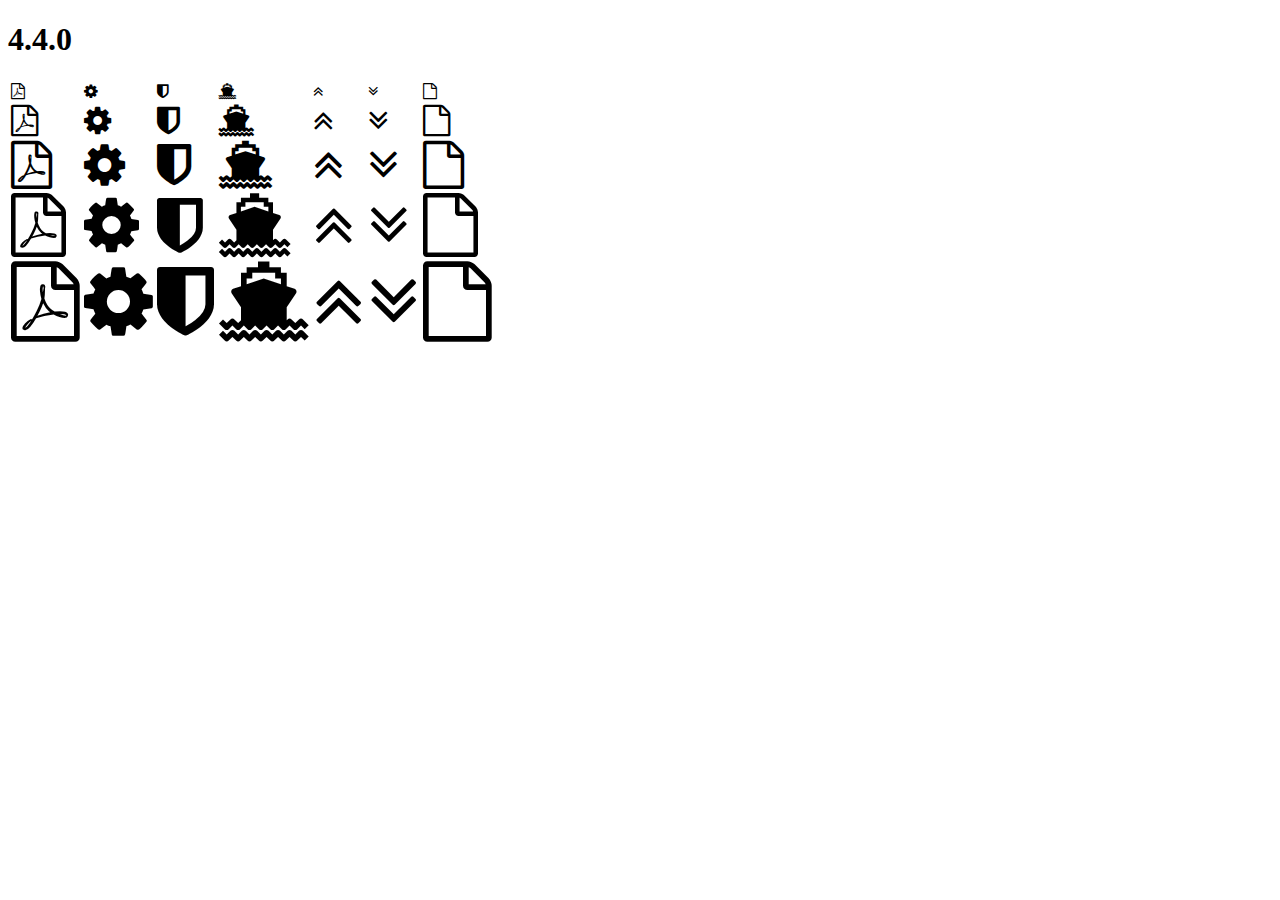
<file: src/main/resources/static/layout/vendors/font-awesome/fonts/4.4.0/index.html>
<!DOCTYPE html>
<html>
  <head>
    <link rel="stylesheet" href="https://maxcdn.bootstrapcdn.com/font-awesome/4.4.0/css/font-awesome.css" />
  </head>

  <body>
    <h1>4.4.0</h1>
    <table>
      <tr>
        <td><i class="fa fa-1x fa-file-pdf-o"></i></td>
        <td><i class="fa fa-1x fa-cog"></i></td>
        <td><i class="fa fa-1x fa-shield"></i></td>
        <td><i class="fa fa-1x fa-ship"></i></td>
        <td><i class="fa fa-1x fa-angle-double-up"></i></td>
        <td><i class="fa fa-1x fa-angle-double-down"></i></td>
        <td><i class="fa fa-1x fa-file-o"></i></td>
      </tr>
      <tr>
        <td><i class="fa fa-2x fa-file-pdf-o"></i></td>
        <td><i class="fa fa-2x fa-cog"></i></td>
        <td><i class="fa fa-2x fa-shield"></i></td>
        <td><i class="fa fa-2x fa-ship"></i></td>
        <td><i class="fa fa-2x fa-angle-double-up"></i></td>
        <td><i class="fa fa-2x fa-angle-double-down"></i></td>
        <td><i class="fa fa-2x fa-file-o"></i></td>
      </tr>
      <tr>
        <td><i class="fa fa-3x fa-file-pdf-o"></i></td>
        <td><i class="fa fa-3x fa-cog"></i></td>
        <td><i class="fa fa-3x fa-shield"></i></td>
        <td><i class="fa fa-3x fa-ship"></i></td>
        <td><i class="fa fa-3x fa-angle-double-up"></i></td>
        <td><i class="fa fa-3x fa-angle-double-down"></i></td>
        <td><i class="fa fa-3x fa-file-o"></i></td>
      </tr>
      <tr>
        <td><i class="fa fa-4x fa-file-pdf-o"></i></td>
        <td><i class="fa fa-4x fa-cog"></i></td>
        <td><i class="fa fa-4x fa-shield"></i></td>
        <td><i class="fa fa-4x fa-ship"></i></td>
        <td><i class="fa fa-4x fa-angle-double-up"></i></td>
        <td><i class="fa fa-4x fa-angle-double-down"></i></td>
        <td><i class="fa fa-4x fa-file-o"></i></td>
      </tr>
      <tr>
        <td><i class="fa fa-5x fa-file-pdf-o"></i></td>
        <td><i class="fa fa-5x fa-cog"></i></td>
        <td><i class="fa fa-5x fa-shield"></i></td>
        <td><i class="fa fa-5x fa-ship"></i></td>
        <td><i class="fa fa-5x fa-angle-double-up"></i></td>
        <td><i class="fa fa-5x fa-angle-double-down"></i></td>
        <td><i class="fa fa-5x fa-file-o"></i></td>
      </tr>
    </table>
  </body>

</html>
</file>
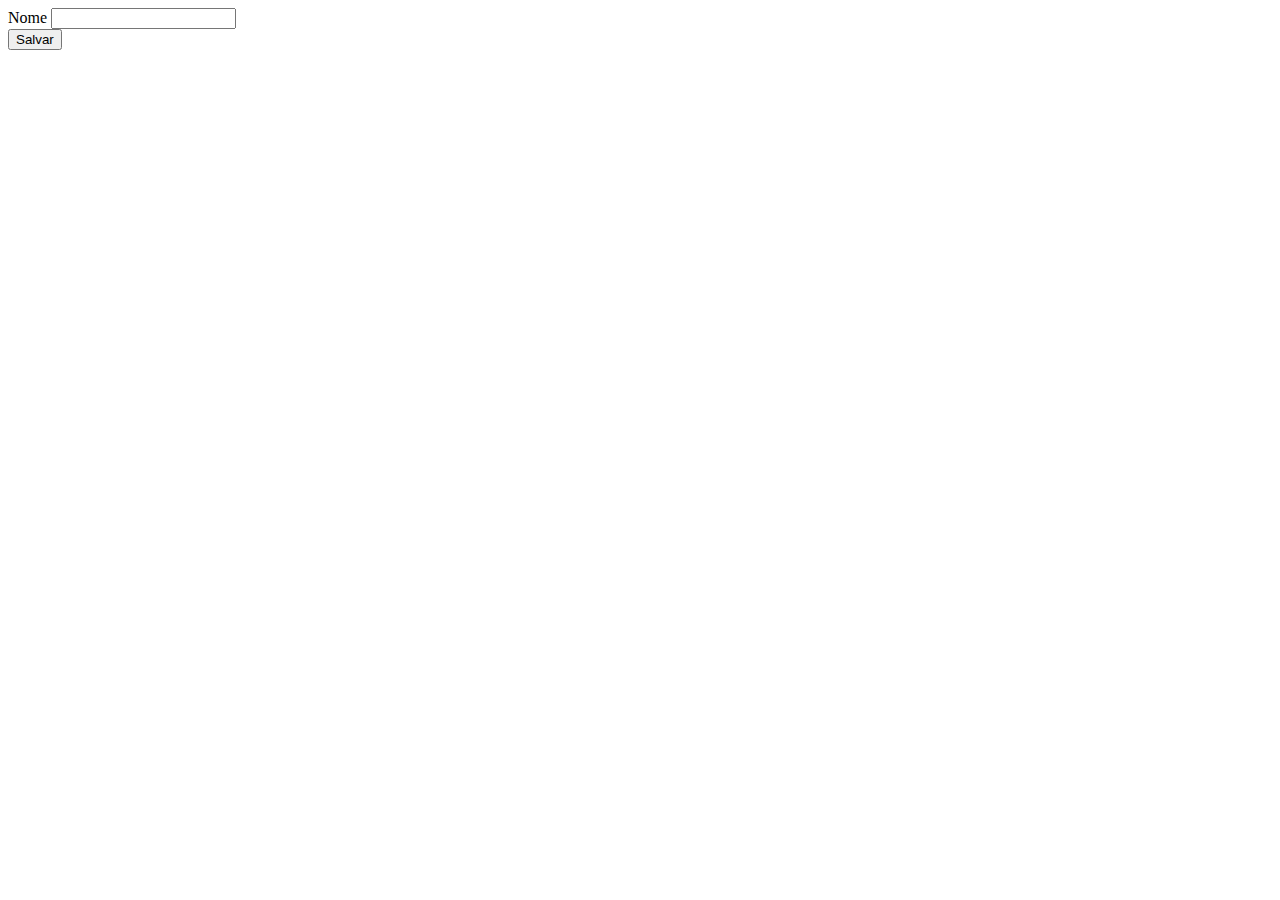
<file: src/main/resources/templates/autores/form.html>
<!DOCTYPE html>
<html xmlns:th="http://www.thymeleaf.org"
      xmlns:layout="http://www.ultraq.net.nz/thymeleaf/layout"  layout:decorate="~{layout/layout-padrao}">
<head>
    <meta charset="UTF-8"/>
    <title>Cadastrar Autor</title>
</head>
<body>

<section layout:fragment="header">
    <div th:replace="/fragments/Header :: edicao ('Autores', '/autores', 'Cadastro de Autor')"></div>
</section>


<section layout:fragment="conteudo">
    <div class="container-fluid">
    <form id="autoresForm" th:object="${autor}" th:action="@{/autores}" method="post"  action="#">

        <div th:replace="/fragments/MensagensErroValidacao :: alert"></div>

        <input type="hidden" th:field="*{id}"/>

        <div class="row">
            <div class="form-group  col-sm-12  bw-required" th:classappend="${#fields.hasErrors('nome')} ? has-error">
                <label for="nome" class="control-label">Nome</label>
                <input type="text" th:field="*{nome}" id="nome" class="form-control" maxlength="100"/>
            </div>
        </div>

        <button type="submit" class="btn btn-primary">Salvar</button>
    </form>
</div>
</section>
</body>
</html>
</file>
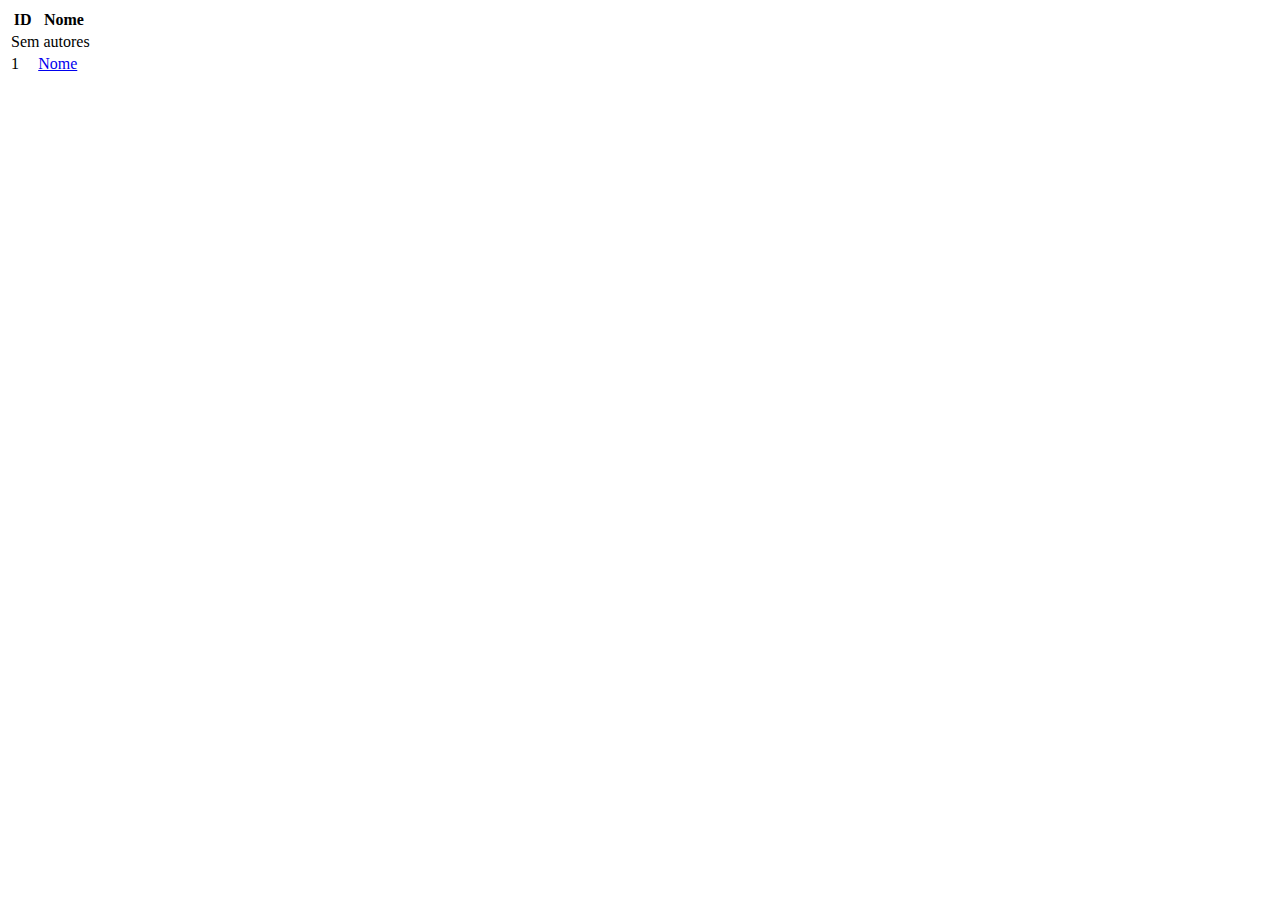
<file: src/main/resources/templates/autores/list.html>
<!DOCTYPE html>
<html xmlns:th="http://www.thymeleaf.org"
      xmlns:layout="http://www.ultraq.net.nz/thymeleaf/layout" layout:decorate="~{layout/layout-padrao}">
<head>
    <meta charset="UTF-8"/>
    <title>Autor</title>
</head>

<body>

<section layout:fragment="header">
    <div th:replace="/fragments/Header :: pesquisa ('Pesquisa de Autores', '/autores/novo', 'Novo Autor')"></div>
</section>

<section layout:fragment="conteudo">
    <div class="container-fluid">
        <div class="table-responsive  bw-tabela-simples">
            <table class="table table-hover">
                <thead>
                <tr>
                    <th>ID</th>
                    <th>Nome</th>
                    <th class="table-col-acoes"></th>
                </tr>
                </thead>
                <tbody>
                <tr th:if="${autores.empty}">
                    <td colspan="2">Sem autores</td>
                </tr>
                <tr th:each="autor : ${autores}">
                    <td th:text="${autor.id}">1</td>
                    <td><a href="#" th:href="@{'/autores/'+${autor.id}}"
                           th:text="${autor.nome}"> Nome </a></td>
                    <td class="text-center">
                        <a class="btn  btn-link  btn-xs" title="Editar" th:href="@{/autores/{id}(id=${autor.id})}">
                            <i class="glyphicon glyphicon-pencil"></i>
                        </a>
                        <a class="btn  btn-link  btn-xs" title="Excluir"
                           th:href="@{/autores/excluir/{id}(id=${autor.id})}">
                            <i class="glyphicon glyphicon-remove"></i>
                        </a>
                    </td>

                </tr>
                </tbody>
            </table>
        </div>
    </div>
</section>

</body>
</html>
</file>
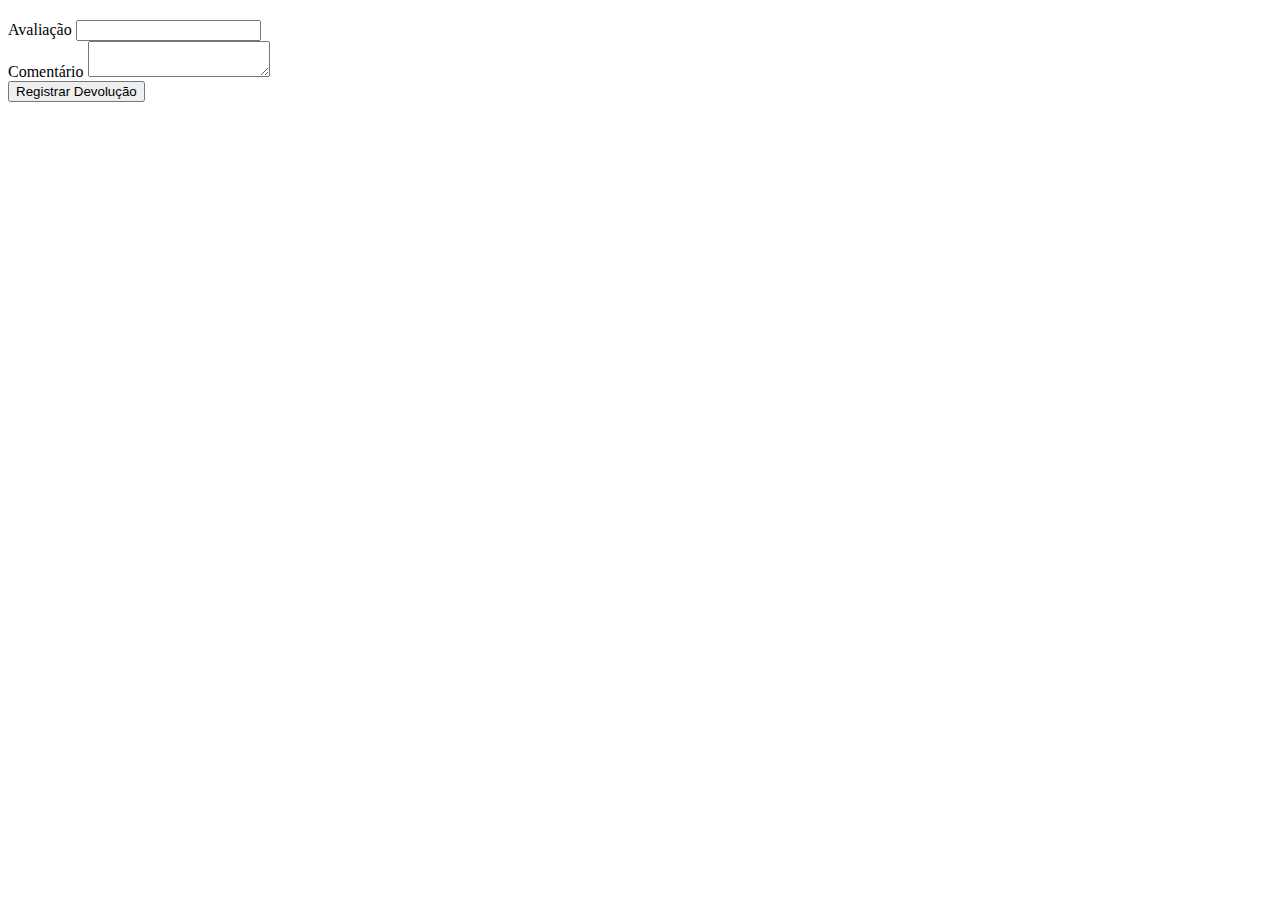
<file: src/main/resources/templates/emprestimo/devolucaoForm.html>
<!DOCTYPE html>
<html xmlns:th="http://www.thymeleaf.org"
      xmlns:layout="http://www.ultraq.net.nz/thymeleaf/layout" layout:decorate="~{layout/layout-padrao}">
<head>
    <meta charset="UTF-8"/>
    <title>Registrar Devolução</title>
</head>
<body>

<section layout:fragment="header">
    <div th:replace="/fragments/Header :: edicao ('Meus Empréstimos', '/emprestimos/usuario', 'Registrar Devolução')"></div>
</section>


<section layout:fragment="conteudo">
    <div class="container-fluid">

        <div class="row">
            <div class="form-group  col-sm-12">
                <h2 th:text="'Devolução do livro: ' + ${emprestimo.livro.titulo}"></h2>
            </div>
        </div>

        <form id="devolucaoForm" th:object="${review}" th:action="@{/emprestimos/devolucao/{id} (id=${emprestimo.id})}"
              method="post" action="#">
            <div th:replace="/fragments/MensagensErroValidacao :: alert"></div>

            <div class="row">
                <div class="form-group  col-sm-12  bw-required"
                     th:classappend="${#fields.hasErrors('avaliacao')} ? has-error">
                    <label for="avaliacao" class="control-label">Avaliação</label>
                    <input type="text" id="avaliacao" class="rating" data-min="0" data-max="5" data-step="1" th:field="*{avaliacao}" data-show-clear="false" data-show-caption="false" />
                </div>
            </div>

            <div class="row">
                <div class="form-group  col-sm-12  bw-required"
                     th:classappend="${#fields.hasErrors('comentario')} ? has-error">
                    <label for="comentario" class="control-label">Comentário</label>
                    <textarea id="comentario" class="form-control" th:field="*{comentario}" maxlength="500"></textarea>
                </div>
            </div>

            <button onclick="submitForm();" class="btn btn-primary">Registrar Devolução</button>
        </form>
    </div>
</section>

<script layout:fragment="script">
    function submitForm() {
        if (!document.getElementById('avaliacao').value) {
            document.getElementById('avaliacao').value = "0";
        }

        document.getElementById('devolucaoForm').submit();
    }
</script>
</body>
</html>
</file>
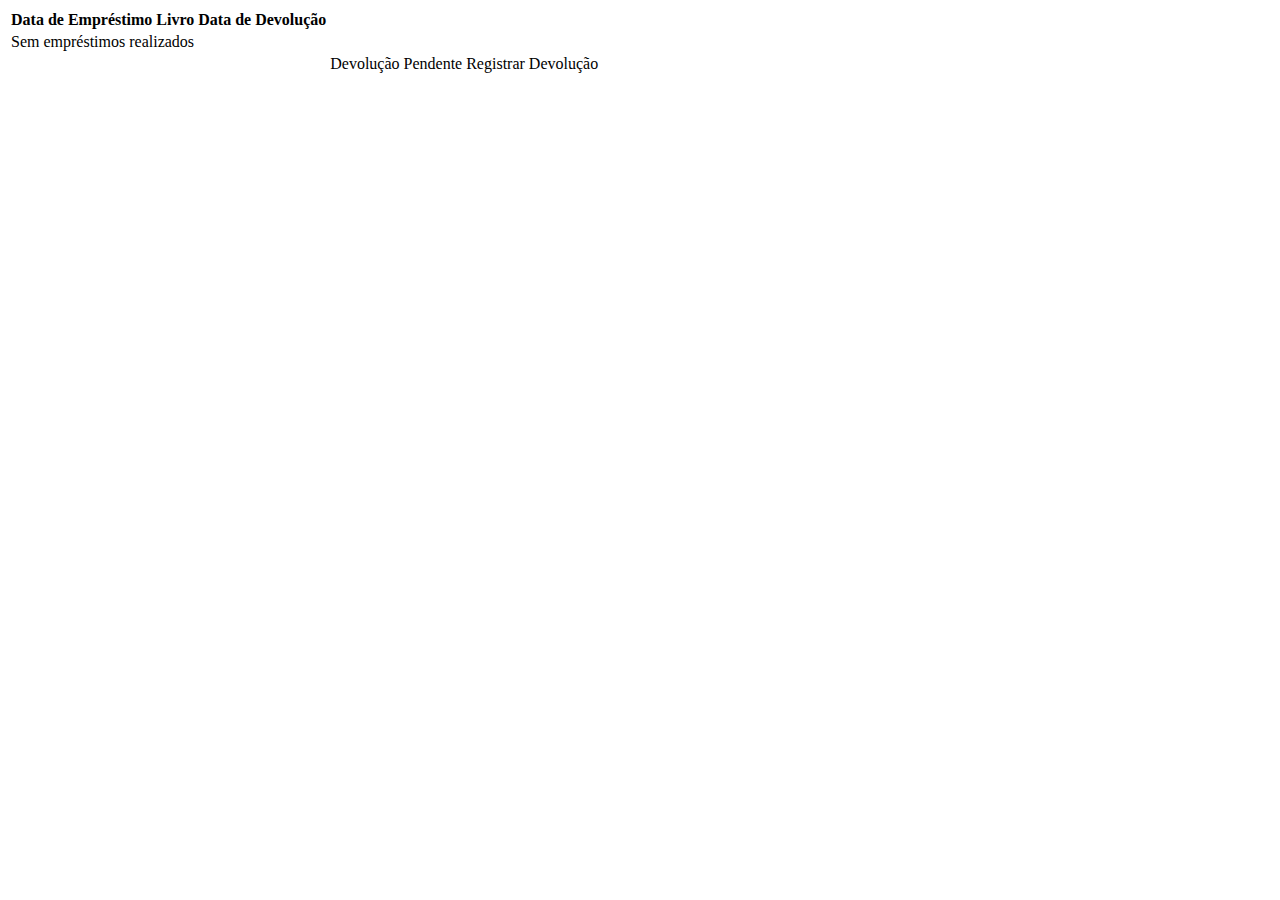
<file: src/main/resources/templates/emprestimo/meusEmprestimosList.html>
<!DOCTYPE html>
<html xmlns:th="http://www.thymeleaf.org"
      xmlns:layout="http://www.ultraq.net.nz/thymeleaf/layout" layout:decorate="~{layout/layout-padrao}">
<head>
    <meta charset="UTF-8"/>
    <title>Meus Empréstimos</title>
</head>

<body>

<section layout:fragment="header">
    <div th:replace="/fragments/Header :: pesquisa ('Meus Empréstimos', null, null)"></div>
</section>

<section layout:fragment="conteudo">
    <div class="container-fluid">
        <div class="table-responsive  bw-tabela-simples">
        <table class="table table-hover">
            <thead>
            <tr>
                <th>Data de Empréstimo</th>
                <th>Livro</th>
                <th>Data de Devolução</th>
                <th class="table-col-acoes"></th>
            </tr>
            </thead>
            <tbody>
            <tr th:if="${emprestimos.empty}">
                <td colspan="4">Sem empréstimos realizados</td>
            </tr>
            <tr th:each="emprestimo : ${emprestimos}">
                <td th:text="${#dates.format(emprestimo.dataEmprestimo,'dd/MM/yyyy HH:mm:ss')}"></td>
                <td th:text="${emprestimo.livro.titulo}"></td>
                <td th:if="${emprestimo.dataDevolucao}" th:text="${#dates.format(emprestimo.dataDevolucao,'dd/MM/yyyy HH:mm:ss')}"></td>
                <td th:unless="${emprestimo.dataDevolucao}" class="text-danger">Devolução Pendente</td>
                <td class="text-center">
                    <a th:unless="${emprestimo.dataDevolucao}"
                       class="btn  btn-primary"
                       th:href="@{/emprestimos/devolucao/{id} (id=${emprestimo.id})}">Registrar Devolução</a>
                </td>
            </tr>
            </tbody>
        </table>
        </div>
    </div>
</section>

</body>
</html>
</file>
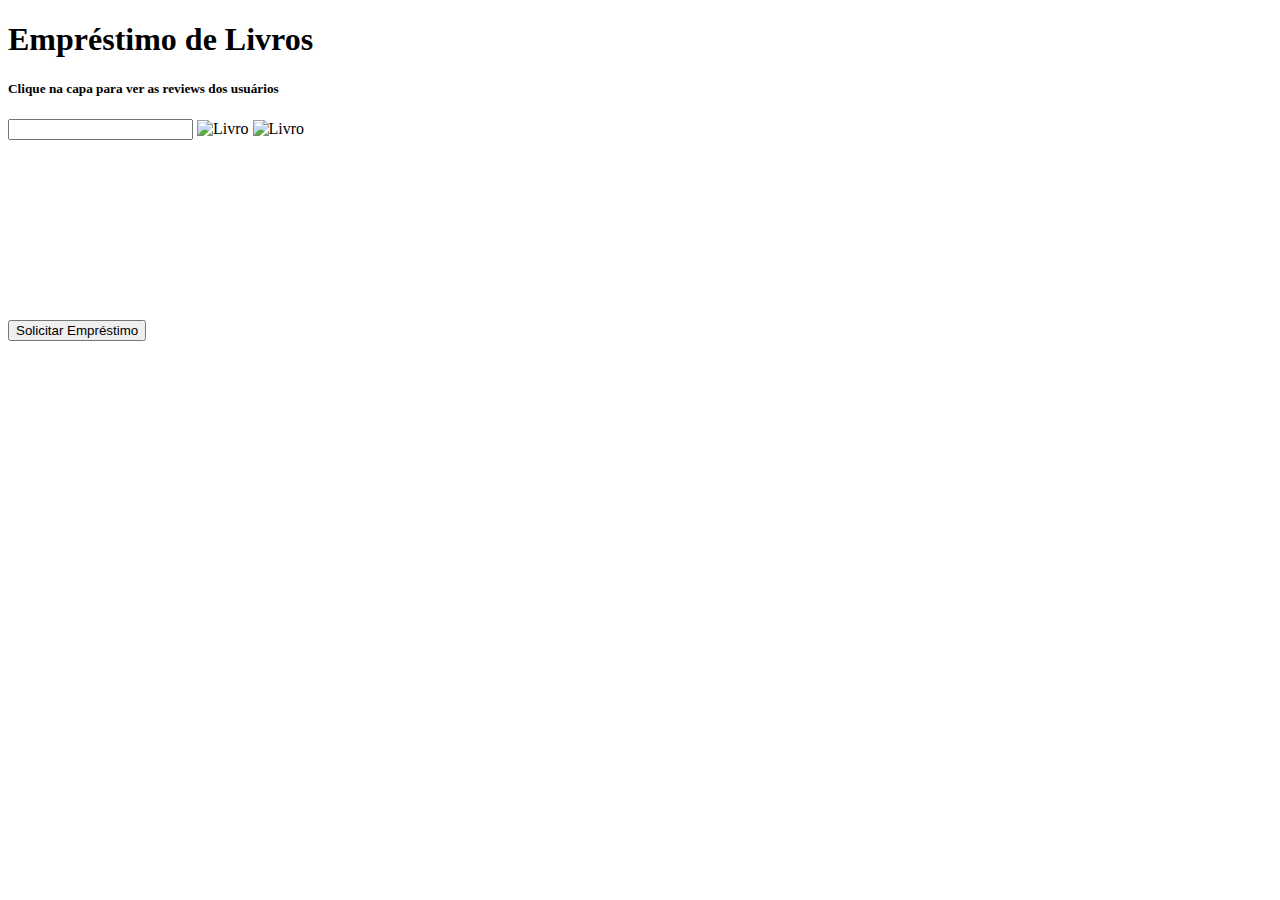
<file: src/main/resources/templates/emprestimo/painel.html>
<!DOCTYPE html>
<html xmlns:th="http://www.thymeleaf.org"
      xmlns:layout="http://www.ultraq.net.nz/thymeleaf/layout" layout:decorate="~{layout/layout-padrao}">
<head>
    <meta charset="UTF-8"/>
    <title>Empréstimo</title>
</head>
<body>

<section layout:fragment="header">
    <div class="page-header">
        <div th:replace="/fragments/MensagemSucesso :: alert"></div>

        <div class="container-fluid">

            <div class="row">
                <div class="col-xs-8">
                    <h1>Empréstimo de Livros</h1>
                </div>

            </div>

            <h5>Clique na capa para ver as reviews dos usuários</h5>
        </div>

    </div>
</section>

<section layout:fragment="conteudo">

    <div class="container-fluid">
        <div class="row">
            <div class="col-md-3" th:each="livro : ${livros}">
                <form th:id="'emprestimosForm_' + ${livro.id}" th:action="@{/emprestimos/{id}(id=${livro.id})}" method="post" action="#">

                    <div class="panel panel-default efeito">
                        <div class="panel-heading">
                            <h3 class="panel-title text-center"><a th:href="@{/reviews/{id} (id=${livro.id})}"
                                                                   th:text="${livro.titulo}"></a></h3>
                        </div>
                        <div class="panel-body" style="min-height: 300px; max-height: 300px;">

                            <div class="row">
                            <input type="text" class="rating" data-size="xs" data-display-only="true"
                                   th:value="${livro.mediaAvaliacoes}"/>

                            <a th:href="@{/reviews/{id} (id=${livro.id})}">
                                <img style="min-height: 200px; max-height: 200px; width: 200px"
                                     class="img-responsive center-block fotoEfeito"
                                     th:if="${livro.foto}"
                                     th:src="${@dadosComunsViews.getUrlFoto(livro.foto)}"
                                     alt="Livro">

                                <img class="img-responsive center-block fotoEfeito"
                                     th:unless="${livro.foto}"
                                     th:src="@{/img/sem-foto.jpg}"
                                     width="200px" height="200px"
                                     alt="Livro">
                            </a></div>

                            <div class="row"><button type="submit" class="btn btn-primary btn-block">Solicitar Empréstimo</button></div>
                        </div>
                    </div>
                </form>
            </div>
        </div>
    </div>

</section>
</body>

</html>
</file>
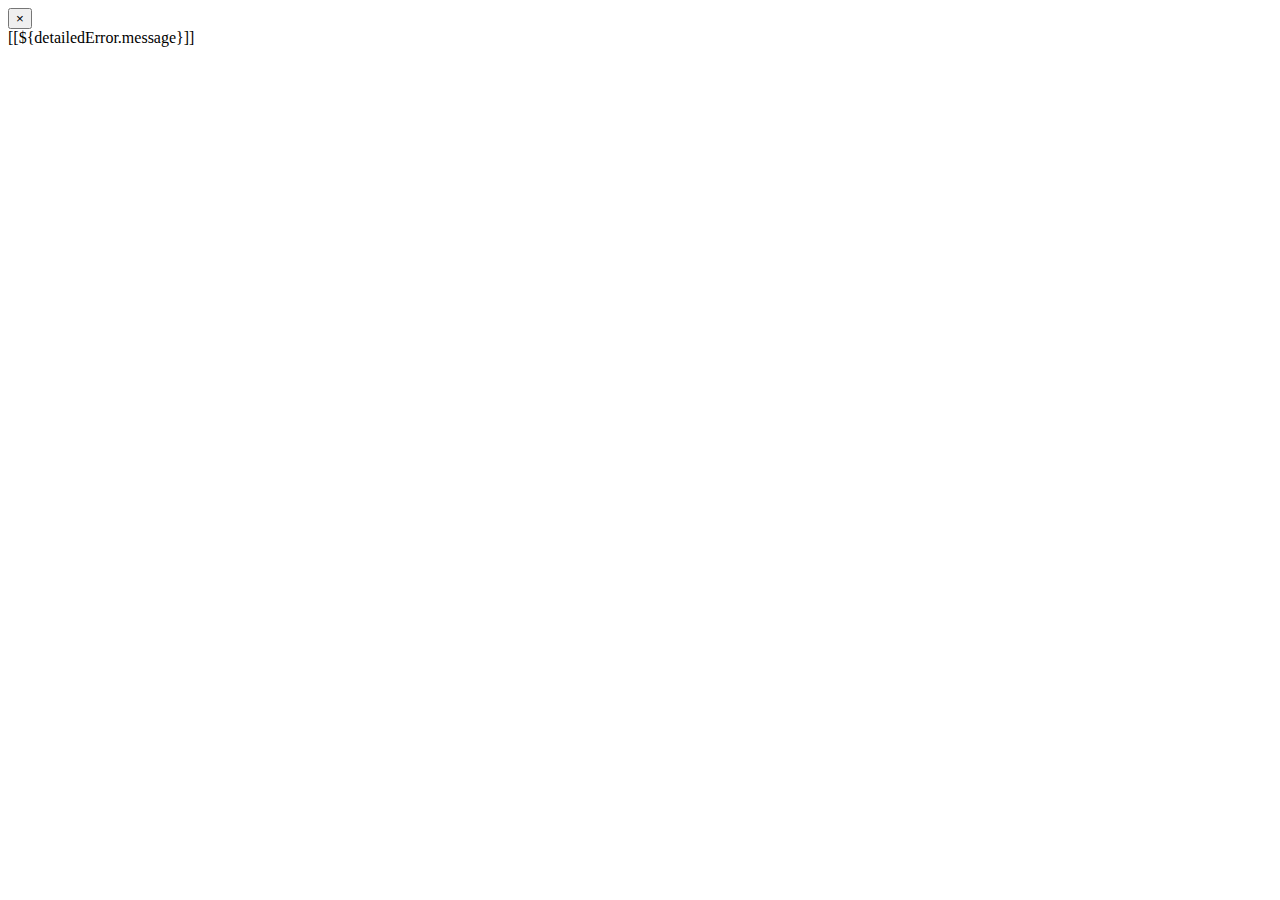
<file: src/main/resources/templates/fragments/MensagensErroValidacao.html>
<!DOCTYPE html>
<html lang="pt" xmlns="http://www.w3.org/1999/xhtml" 
	xmlns:th="http://www.thymeleaf.org">
	
<div class="alert  alert-danger  alert-dismissible" role="alert" th:if="${#fields.hasAnyErrors()}" th:fragment="alert">
	<button type="button" class="close" data-dismiss="alert" ><span aria-hidden="true">&times;</span></button>
	<th:block th:each="detailedError : ${#fields.detailedErrors()}">
		<div><i class="fa  fa-exclamation-circle"></i> [[${detailedError.message}]]</div>
	</th:block>
</div>
	
</html>
</file>
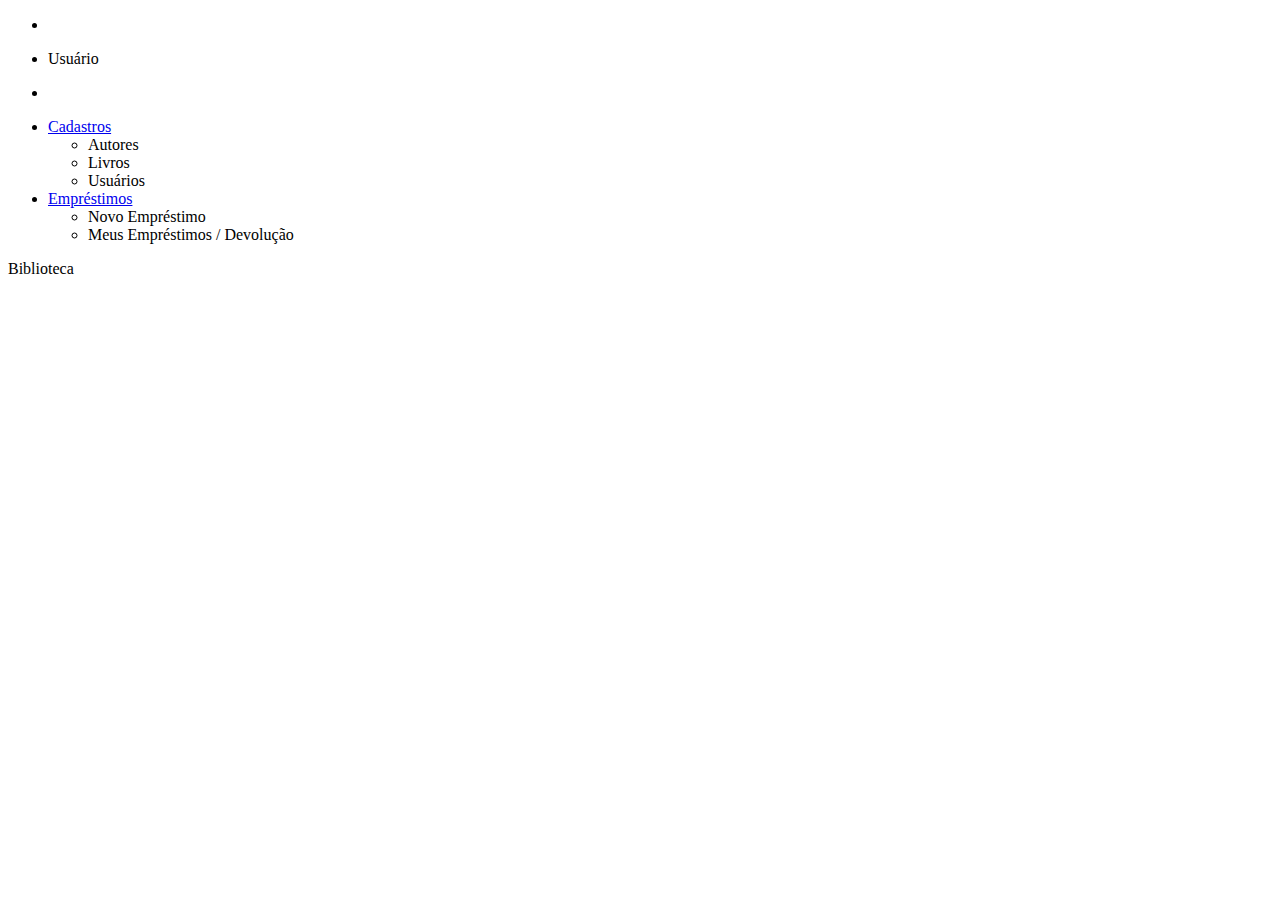
<file: src/main/resources/templates/layout/layout-padrao.html>
<!DOCTYPE html>
<html lang="pt"
      xmlns="http://www.w3.org/1999/xhtml"
      xmlns:th="http://www.thymeleaf.org"
      xmlns:sec="http://www.thymeleaf.org/thymeleaf-extras-springsecurity4"
      xmlns:layout="http://www.ultraq.net.nz/thymeleaf/layout"
>
<head>
    <meta charset="UTF-8"/>
    <meta http-equiv="X-UA-Compatible" content="IE=edge"/>
    <meta name="viewport" content="width=device-width, initial-scale=1"/>

    <title>Biblioteca</title>

    <link rel="stylesheet" type="text/css" th:href="@{/layout/stylesheets/vendors.min.css}"/>
    <link rel="stylesheet" type="text/css" th:href="@{/layout/stylesheets/algaworks.min.css}"/>
    <link rel="stylesheet" type="text/css" th:href="@{/layout/stylesheets/application.css}"/>
    <link rel="stylesheet" type="text/css" th:href="@{/layout/stylesheets/star-rating.min.css}"/>
    <link rel="stylesheet" type="text/css" th:href="@{/stylesheets/brewer.css}"/>
    <link rel="stylesheet" type="text/css" th:href="@{/css/painel.livros.css}"/>

    <!-- HTML5 shim and Respond.js for IE8 support of HTML5 elements and media queries -->
    <!-- WARNING: Respond.js doesn't work if you view the page via file:// -->
    <!--[if lt IE 9]>
    <script src="https://oss.maxcdn.com/html5shiv/3.7.2/html5shiv.min.js"></script>
    <script src="https://oss.maxcdn.com/respond/1.4.2/respond.min.js"></script>
    <![endif]-->
</head>

<body>
<div class="aw-layout-page">
    <nav class="navbar  navbar-fixed-top  navbar-default  js-sticky-reference" id="main-navbar">
        <div class="container-fluid">
            <div class="navbar-header">
                <a class="navbar-brand  hidden-xs" th:href="@{/}">
                    <i class="fa  fa-fw  fa-book"></i>
                </a>

                <ul class="nav  navbar-nav">
                    <li>
                        <a href="#" class="js-sidebar-toggle">
                            <i class="fa  fa-bars"></i>
                        </a>
                    </li>
                </ul>
            </div>

            <ul class="nav navbar-nav  navbar-right">
                <li>
                    <p class="navbar-text" th:text="${#authentication.principal.username}">Usuário</p>
                </li>

                <li>
                    <a th:href="@{/logout}"><em class="fa  fa-sign-out"></em></a>
                </li>
            </ul>
        </div>
    </nav>

    <aside class="aw-layout-sidebar  js-sidebar">
        <div class="aw-layout-sidebar__content">

            <nav class="aw-menu  js-menu">
                <ul class="aw-menu__list">

                    <li sec:authorize="hasAuthority('ROLE_ADMINISTRADOR')" class="aw-menu__item">
                        <a href="#">
                            <i class="fa  fa-fw  fa-database"></i><span>Cadastros</span>
                            <i class="aw-menu__navigation-icon  fa"></i>
                        </a>

                        <ul class="aw-menu__list  aw-menu__list--sublist">

                            <li class="aw-menu__item  aw-menu__item--link">
                                <a th:href="@{/autores}">Autores</a>
                            </li>

                            <li class="aw-menu__item  aw-menu__item--link">
                                <a th:href="@{/livros}">Livros</a>
                            </li>

                            <li class="aw-menu__item  aw-menu__item--link">
                                <a th:href="@{/usuarios}">Usuários</a>
                            </li>
                        </ul>
                    </li>

                    <li sec:authorize="hasAuthority('ROLE_USUARIO_BIBLIOTECA')" class="aw-menu__item">
                        <a href="#">
                            <i class="fa  fa-fw  fa-book"></i><span>Empréstimos</span>
                            <i class="aw-menu__navigation-icon  fa"></i>
                        </a>

                        <ul class="aw-menu__list  aw-menu__list--sublist">

                            <li class="aw-menu__item  aw-menu__item--link">
                                <a th:href="@{/emprestimos}">Novo Empréstimo</a>
                            </li>

                            <li class="aw-menu__item  aw-menu__item--link">
                                <a th:href="@{/emprestimos/usuario}">Meus Empréstimos / Devolução</a>
                            </li>
                        </ul>
                    </li>
                </ul>
            </nav>

        </div>
    </aside>

    <section class="aw-layout-content  js-content">
        <section layout:fragment="header"></section>
        <section layout:fragment="conteudo"></section>
    </section>

    <footer class="aw-layout-footer  js-content">
        <div class="container-fluid">
            <span class="aw-footer-disclaimer">Biblioteca</span>
        </div>
    </footer>
</div>

<script th:src="@{/layout/javascripts/vendors.min.js}"></script>
<script th:src="@{/layout/javascripts/algaworks.min.js}"></script>
<script th:src="@{/layout/javascripts/star-rating.min.js}"></script>
<script th:src="@{/javascripts/vendors/jquery.masknumber.min.js}"></script>
<script th:src="@{/javascripts/vendors/jquery.mask.min.js}"></script>

<script>
    jQuery('.js-moeda').mask("#.##0,00", {reverse: true});
    jQuery('.js-numero').maskNumber({integer: true, thousands: ''});
</script>

<script layout:fragment="script"></script>

</body>
</html>
</file>
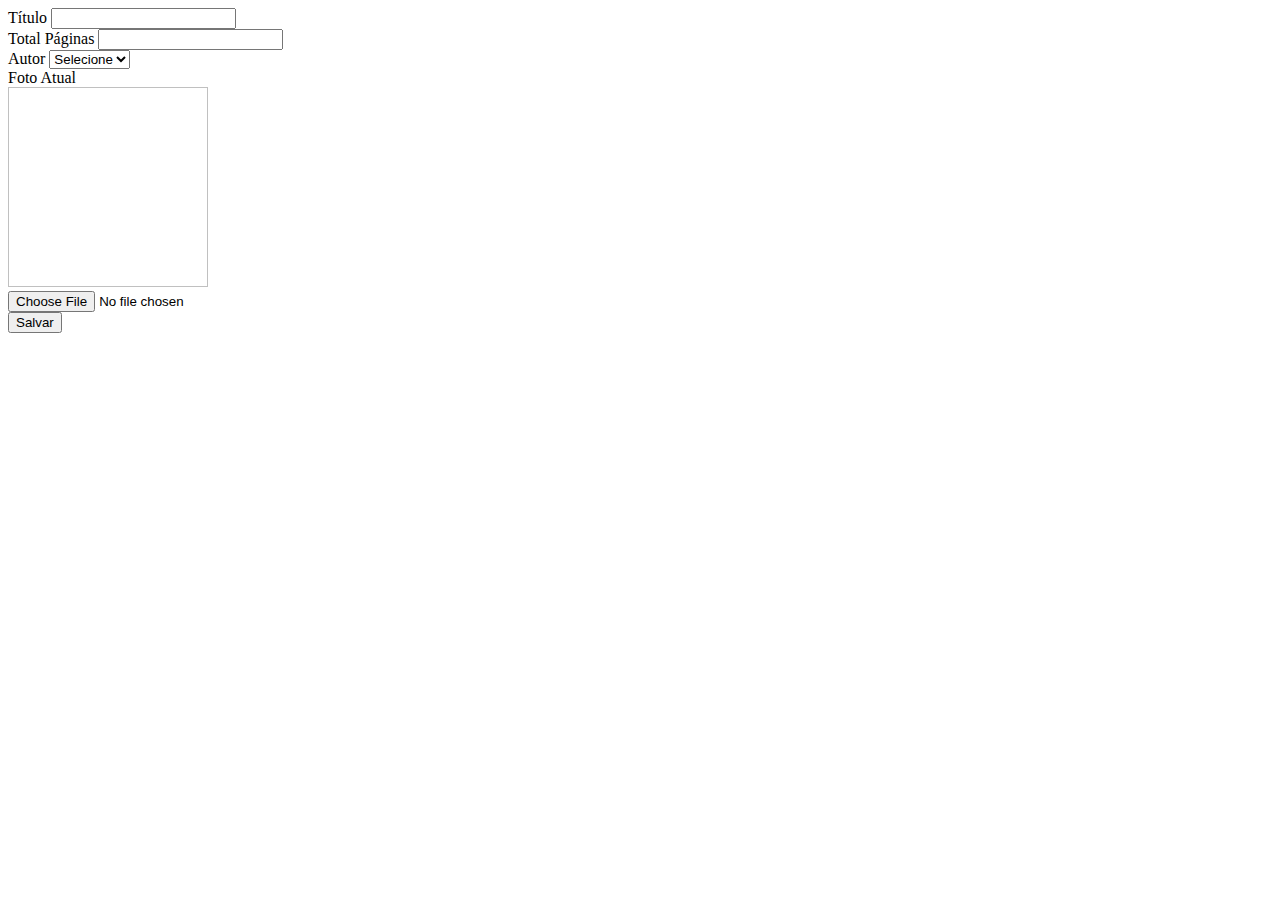
<file: src/main/resources/templates/livros/form.html>
<!DOCTYPE html>
<html xmlns:th="http://www.thymeleaf.org"
      xmlns:layout="http://www.ultraq.net.nz/thymeleaf/layout" layout:decorate="~{layout/layout-padrao}">
<head>
    <meta charset="UTF-8"/>
    <title>Cadastro de Livro</title>
</head>
<body>

<section layout:fragment="header">
    <div th:replace="/fragments/Header :: edicao ('Livros', '/livros',  'Cadastro de Livro')"></div>
</section>

<section layout:fragment="conteudo">
    <div class="container-fluid">
        <form id="livroForm" th:action="@{/livros}" method="post" th:object="${livro}" action="#" enctype="multipart/form-data">
            <div th:replace="/fragments/MensagensErroValidacao :: alert"></div>

            <input type="hidden" th:field="*{id}"/>
            <input type="hidden" th:field="*{foto}"/>

            <div class="row">
                <div class="form-group  col-sm-12  bw-required" th:classappend="${#fields.hasErrors('titulo')} ? has-error">
                    <label for="titulo" class="control-label">Título</label>
                    <input type="text" th:field="*{titulo}" id="titulo" class="form-control" maxlength="100"/>
                </div>
            </div>

            <div class="row">
                <div class="form-group  col-sm-12  bw-required" th:classappend="${#fields.hasErrors('quantidade')} ? has-error">
                    <label for="quantidade" class="control-label">Total Páginas</label>
                    <input type="text" th:field="*{quantidade}" class="form-control js-numero" id="quantidade" maxlength="5"/>
                </div>
            </div>

            <div class="row">
                <div class="form-group  col-sm-12  bw-required" th:classappend="${#fields.hasErrors('autor')} ? has-error">
                    <label  for="autor" class="control-label">Autor</label>
                    <select th:field="*{autor}" class="form-control" id="autor">
                        <option value="">Selecione</option>
                        <option th:each="autor : ${autores}" th:value="${autor.id}" th:text="${autor.nome}">Autor
                        </option>
                    </select>
                </div>
            </div>

            <div class="row">

                <div class="form-group  col-sm-2" th:if="${livro.temFotoCadastrada()}">
                    <label for="img" class="control-label">Foto Atual</label>
                    <div><img id="img" class="img-thumbnail" height="200" width="200" th:src="${urlFoto}"></div>
                </div>

                <div class="form-group  col-sm-3" th:classappend="${!livro.temFotoCadastrada()} ? bw-required">
                    <label for="fotoUpload" class="control-label" th:text="${livro.temFotoCadastrada()} ? 'Alterar Foto' : 'Foto'"></label>
                    <input type="file" th:field="*{fotoUpload}" id="fotoUpload"/>
                </div>

            </div>

            <button type="submit" class="btn btn-primary">Salvar</button>
        </form>
    </div>
</section>
</body>
</html>
</file>
